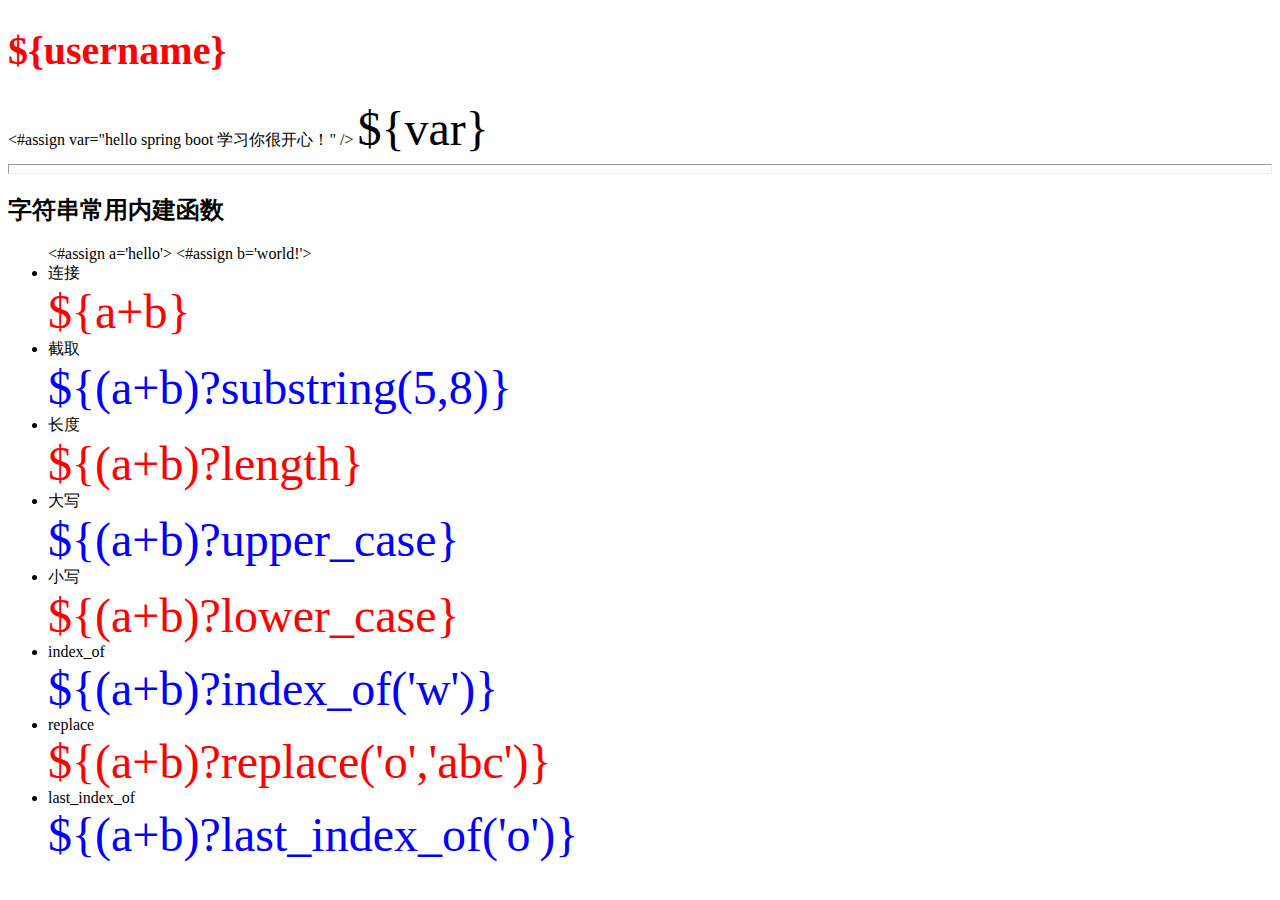
<file: src/main/resources/templates/index.html>
<!DOCTYPE html>
<html>
<head>
<meta charset="UTF-8">
<title>freemarker</title>
<style type="text/css">
h1 {
	color: red;
	font-size: 40px;
}
</style>
</head>
<body>
	<h1>${username}</h1>
	<#assign var="hello spring boot 学习你很开心！" />
	<font size="18px">${var}</font>
	<hr size="10" coloe="red">
	<h2>字符串常用内建函数</h2>
	<ul>
		<#assign a='hello'> <#assign b='world!'>
		<li>连接</li>
		<font color="red" size="18px">${a+b}</font>
		<br />
		<li>截取</li>
		<font color="blue" size="18px">${(a+b)?substring(5,8)}</font>
		<br />
		<li>长度</li>
		<font color="red" size="18px">${(a+b)?length}</font>
		<br />
		<li>大写</li>
		<font color="blue" size="18px">${(a+b)?upper_case}</font>
		<br />
		<li>小写</li>
		<font color="red" size="18px">${(a+b)?lower_case}</font>
		<br />
		<li>index_of</li>
		<font color="blue" size="18px">${(a+b)?index_of('w')}</font>
		<br />
		<li>replace</li>
		<font color="red" size="18px">${(a+b)?replace('o','abc')}</font>
		<br />
		<li>last_index_of</li>
		<font color="blue" size="18px">${(a+b)?last_index_of('o')}</font>

		<br />
	</ul>
</body>
</html>
</file>
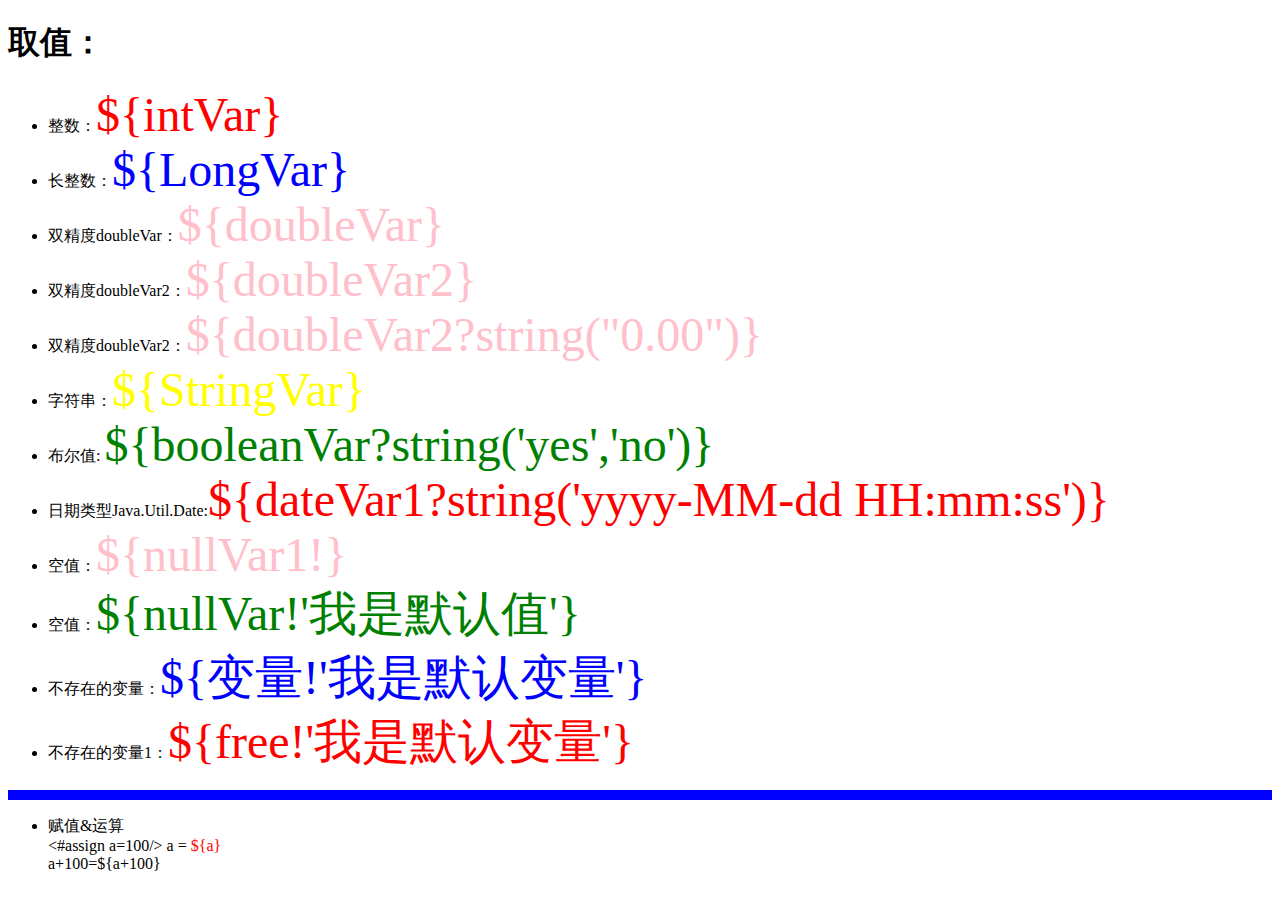
<file: src/main/resources/templates/free1.html>
<!DOCTYPE html>
<html>
<head>
<meta charset="UTF-8">
<title>freemarker</title>
</head>
<body>
<h1>取值：</h1>
<ul>
<li>整数：<font size="20px" color="red">${intVar}</font></li>
<li>长整数：<font size="20px" color="blue">${LongVar}</font></li>
<li>双精度doubleVar：<font size="20px" color="pink">${doubleVar}</font></li>
<li>双精度doubleVar2：<font size="20px" color="pink">${doubleVar2}</font></li>
<li>双精度doubleVar2：<font size="20px" color="pink">${doubleVar2?string("0.00")}</font></li>
<li>字符串：<font size="20px" color="yellow">${StringVar}</font></li>
<li>布尔值: <font size="20px" color="green">${booleanVar?string('yes','no')}</font></li>
<li>日期类型Java.Util.Date:<font size="20px" color="red">${dateVar1?string('yyyy-MM-dd HH:mm:ss')}</font></li>
<li>空值：<font size="20px" color="pink">${nullVar1!}</font></li>
<li>空值：<font size="20px" color="green">${nullVar!'我是默认值'}</font></li>
<li>不存在的变量：<font size="20px" color="blue">${变量!'我是默认变量'}</font></li>
<li>不存在的变量1：<font size="20px" color="red">${free!'我是默认变量'}</font></li>
</ul>
<hr size="10" color="blue">
<ul>
 <li>赋值&运算</li>
 <#assign a=100/>
 a = <font color="red">${a}</font><br/>
 a+100=<font coloe="blue">${a+100}</font><br/>
</ul>
</body>
</html>
</file>
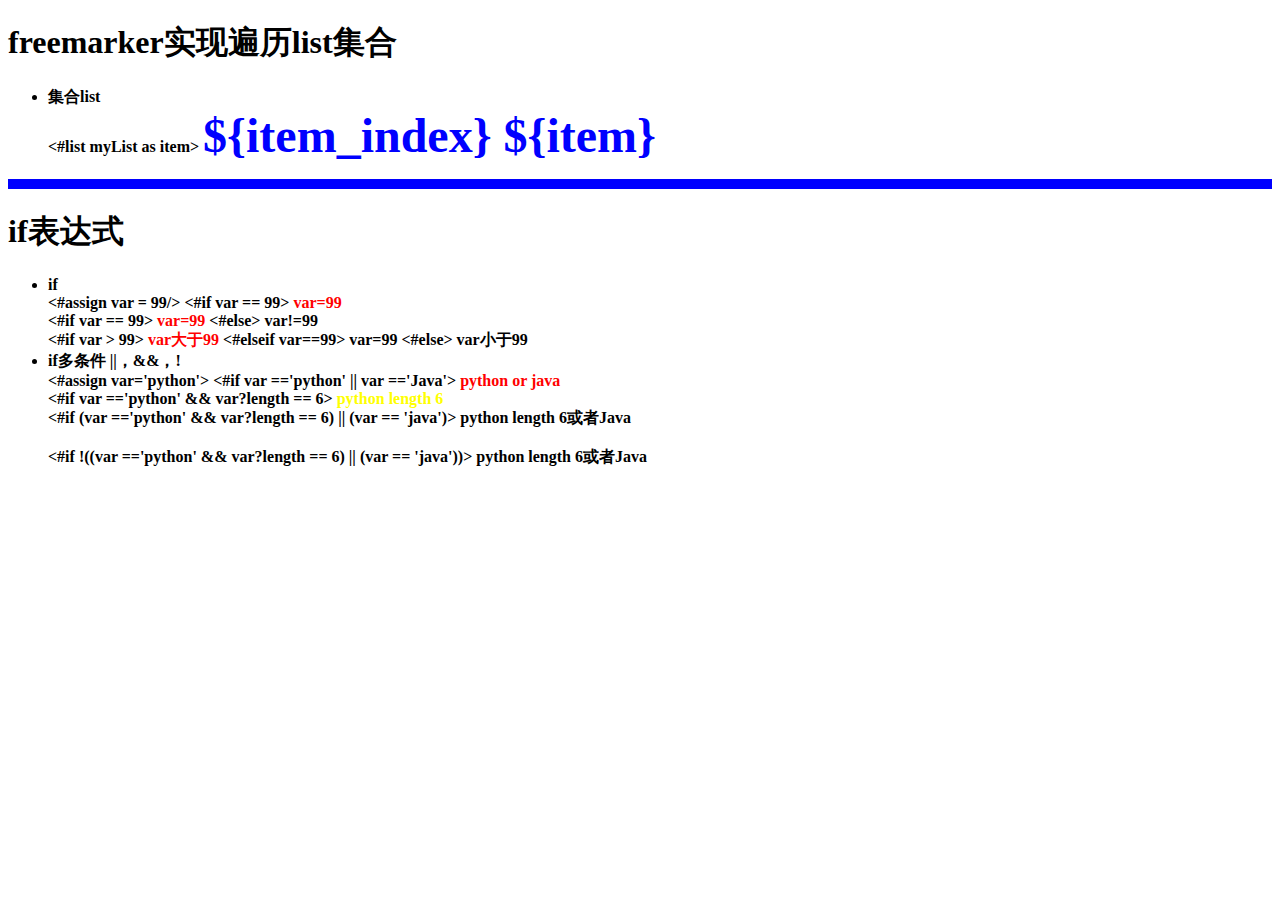
<file: src/main/resources/templates/free2.html>
<!DOCTYPE html>
<html>
<head>
<meta charset="UTF-8">
<title>freemarker</title>
<style type="text/css">
  body{
    font-weight:bold;
  }
</style>
</head>
<body>
<h1>freemarker实现遍历list集合</h1>
<ul>
<li>集合list</li>
<#list myList as item>
  <font color="blue" size="20px">${item_index}  ${item}</font><br/>
</#list>
</ul>


<hr size="10" color="blue">
<h1>if表达式</h1>
<ul>
  <li>if</li>
  <#assign var = 99/>
  <#if var == 99>
    <font color="red">var=99</font>
  </#if>
  <br/>
  
  <#if var == 99>
    <font color="red">var=99</font>
    <#else>
    <font coloe="green">var!=99</font>
  </#if>
  <br/>
  
  <#if var &gt; 99>   <!-- &gt;  大于 -->
    <font color="red">var大于99</font>
    <#elseif var==99>
    <font coloe="green">var=99</font>
    <#else>
    <font coloe="blue">var小于99</font>
  </#if>
  <br/>
  
  <li>if多条件 ||，&&，!</li>
  <#assign var='python'>
  <#if var =='python' || var =='Java'>
  <font color="red">python or java</font><br/>
  </#if>
  
  <#if var =='python' && var?length == 6>
  <font color="yellow">python length 6</font><br/>
  </#if>
  
  <#if (var =='python' && var?length == 6) || (var == 'java')>
  <font color="black">python length 6或者Java</font><br/><br/>
  </#if>
  
  <#if !((var =='python' && var?length == 6) || (var == 'java'))>
  <font color="black">python length 6或者Java</font><br/><br/>
  </#if>
  
</ul>
</body>
</html>
</file>
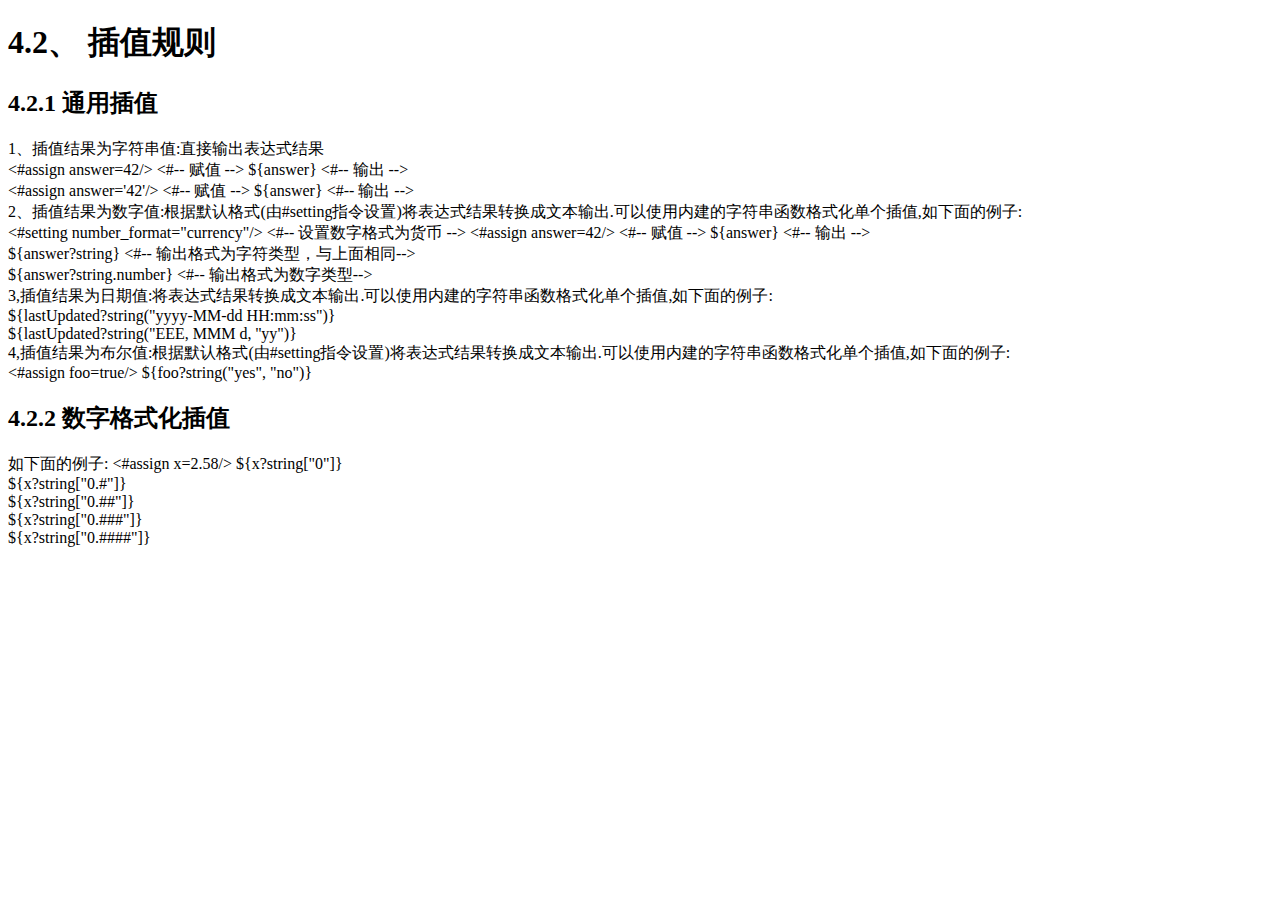
<file: src/main/resources/templates/demo/demo2.html>
<!DOCTYPE html>
<html>
<head>
<meta charset="UTF-8">
<title>freemarker</title>
</head>
<body>
<h1>4.2、 插值规则</h1>
<h2>4.2.1 通用插值</h2>
1、插值结果为字符串值:直接输出表达式结果</br>
    <#assign answer=42/>  <#-- 赋值 -->
    ${answer} <#-- 输出 --></br>
    <#assign answer='42'/>  <#-- 赋值 -->
    ${answer} <#-- 输出 --></br>
2、插值结果为数字值:根据默认格式(由#setting指令设置)将表达式结果转换成文本输出.可以使用内建的字符串函数格式化单个插值,如下面的例子:</br>

    <#setting number_format="currency"/>  <#-- 设置数字格式为货币 -->

    <#assign answer=42/>  <#-- 赋值 -->

    ${answer} <#-- 输出 --></br>

    ${answer?string} <#-- 输出格式为字符类型，与上面相同--></br>

    ${answer?string.number} <#-- 输出格式为数字类型--></br>
3,插值结果为日期值:将表达式结果转换成文本输出.可以使用内建的字符串函数格式化单个插值,如下面的例子:</br>

    ${lastUpdated?string("yyyy-MM-dd HH:mm:ss")}</br>

    ${lastUpdated?string("EEE, MMM d, ''yy")}</br>



4,插值结果为布尔值:根据默认格式(由#setting指令设置)将表达式结果转换成文本输出.可以使用内建的字符串函数格式化单个插值,如下面的例子:</br>

    <#assign foo=true/>
    ${foo?string("yes", "no")}</br>
<h2>4.2.2 数字格式化插值</h2>
    如下面的例子:
    <#assign x=2.58/>
    ${x?string["0"]}</br>
    ${x?string["0.#"]}</br>
    ${x?string["0.##"]}</br>
    ${x?string["0.###"]}</br>
    ${x?string["0.####"]}</br>
</body>
</html>
</file>
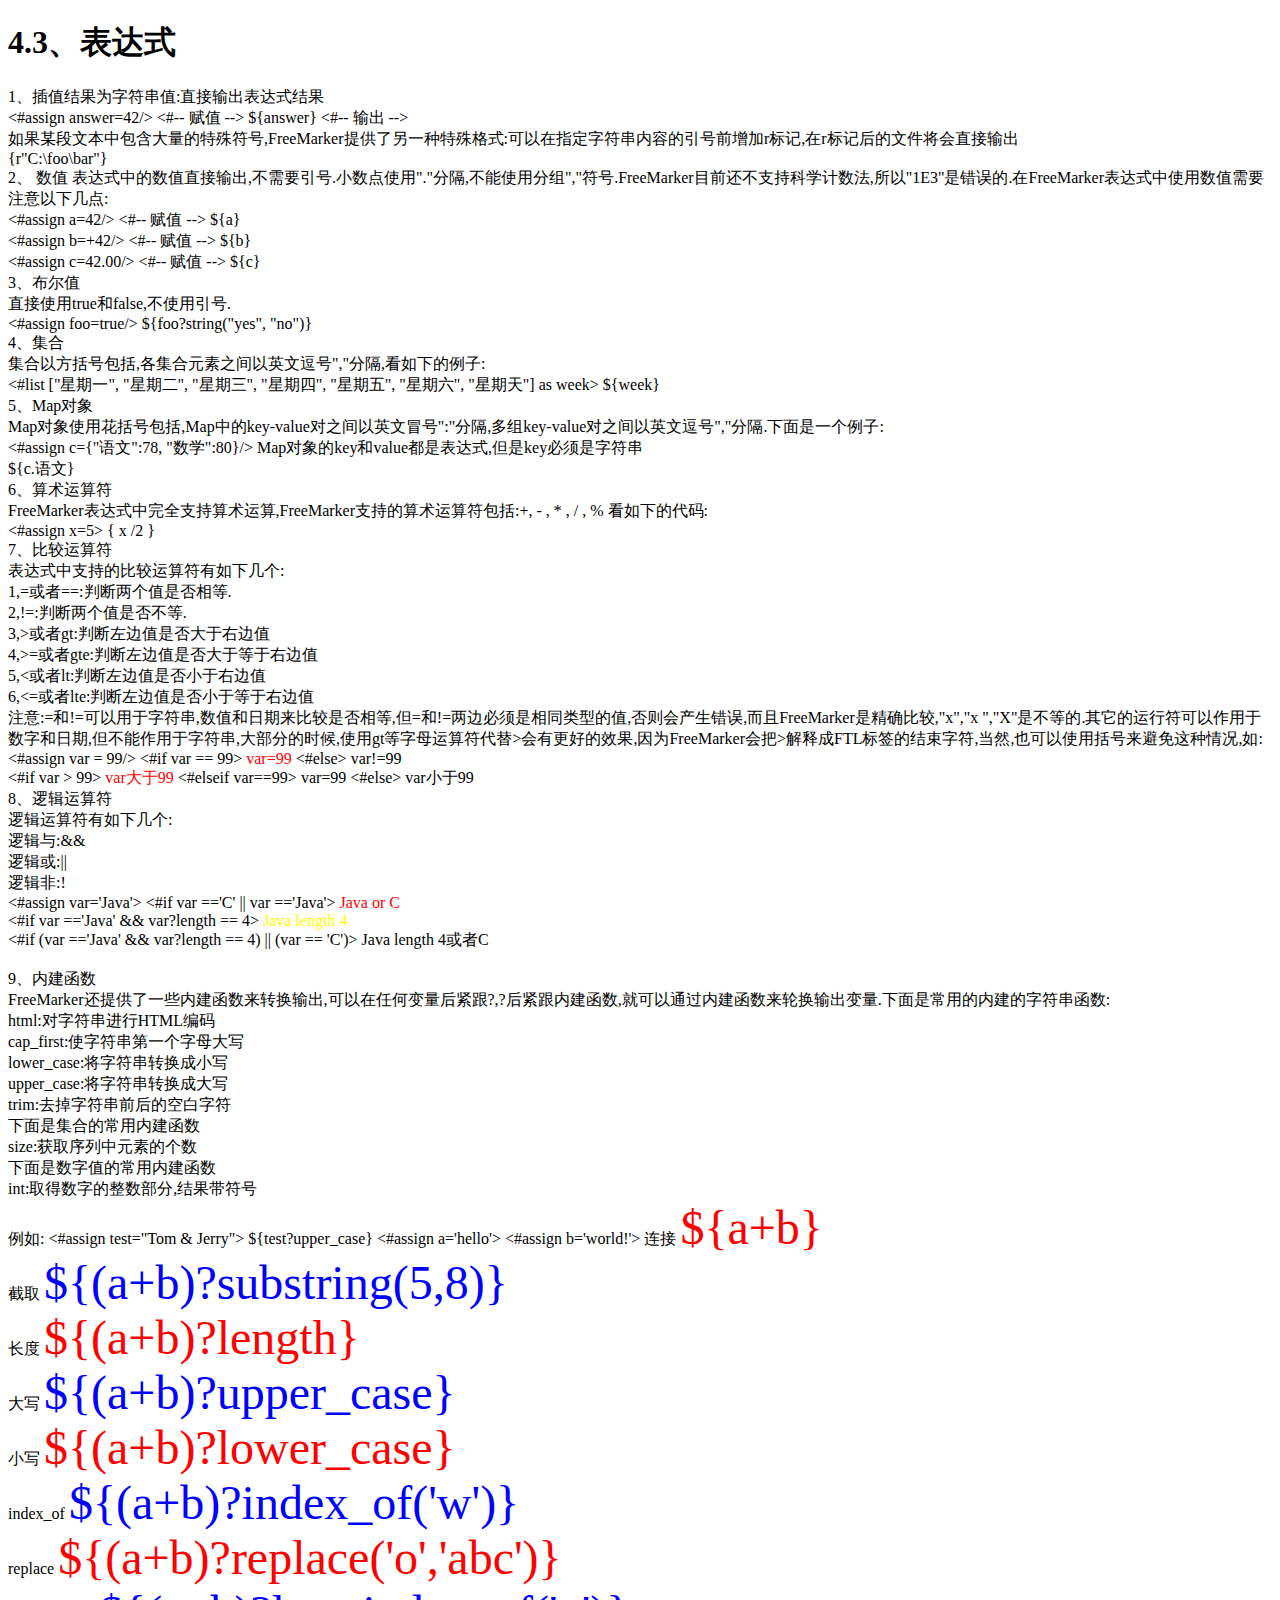
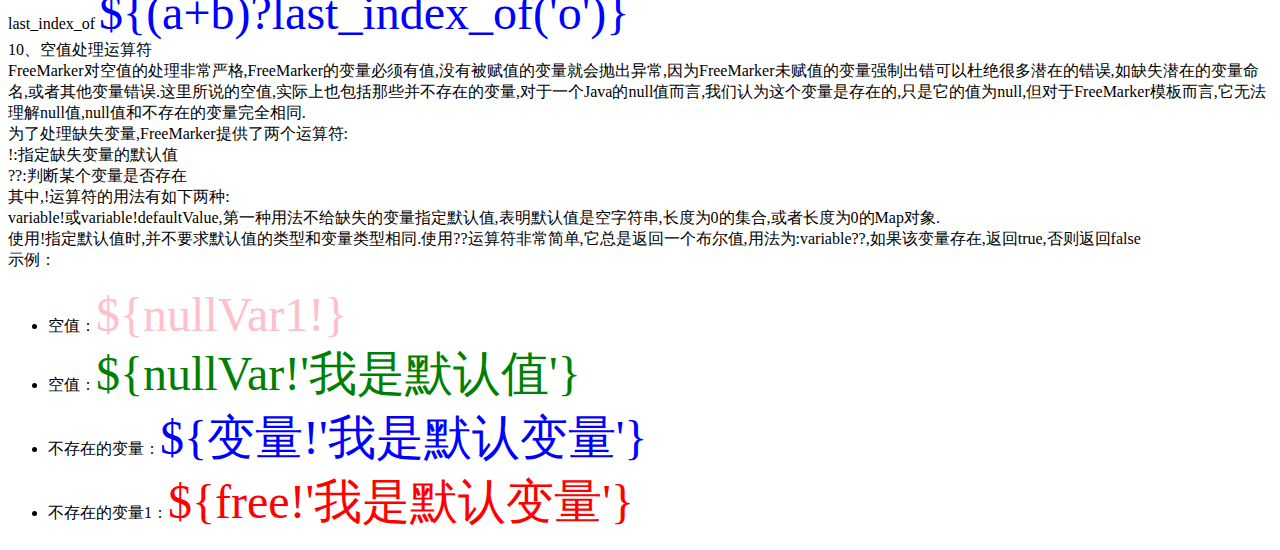
<file: src/main/resources/templates/demo/demo3.html>
<!DOCTYPE html>
<html>
<head>
<meta charset="UTF-8">
<title>freemarker</title>
</head>
<body>
<h1>4.3、表达式</h1>
1、插值结果为字符串值:直接输出表达式结果</br>
    <#assign answer=42/>  <#-- 赋值 -->
    ${answer} <#-- 输出 --></br>
   如果某段文本中包含大量的特殊符号,FreeMarker提供了另一种特殊格式:可以在指定字符串内容的引号前增加r标记,在r标记后的文件将会直接输出</br>
    {r"C:\foo\bar"}
    </br>
2、 数值
    表达式中的数值直接输出,不需要引号.小数点使用"."分隔,不能使用分组","符号.FreeMarker目前还不支持科学计数法,所以"1E3"是错误的.在FreeMarker表达式中使用数值需要注意以下几点:</br>
    <#assign a=42/>  <#-- 赋值 -->

    ${a} </br>

    <#assign b=+42/>  <#-- 赋值 -->

    ${b}</br>

    <#assign c=42.00/>  <#-- 赋值 -->

    ${c}</br>

3、布尔值</br>
   直接使用true和false,不使用引号.</br>
   <#assign foo=true/>
   ${foo?string("yes", "no")}</br>




4、集合</br>
    集合以方括号包括,各集合元素之间以英文逗号","分隔,看如下的例子:</br>
    <#list ["星期一", "星期二", "星期三", "星期四", "星期五", "星期六", "星期天"] as week>
        ${week}
    </#list>
    </br>
5、Map对象</br>
    Map对象使用花括号包括,Map中的key-value对之间以英文冒号":"分隔,多组key-value对之间以英文逗号","分隔.下面是一个例子:</br>
    <#assign c={"语文":78, "数学":80}/>
    Map对象的key和value都是表达式,但是key必须是字符串</br>
    ${c.语文}</br>

6、算术运算符</br>
    FreeMarker表达式中完全支持算术运算,FreeMarker支持的算术运算符包括:+, - , * , / , % 看如下的代码:</br>
    <#assign x=5>

    { x /2 }   </br>
7、比较运算符</br>
    表达式中支持的比较运算符有如下几个:</br>
    1,=或者==:判断两个值是否相等.</br>
    2,!=:判断两个值是否不等.</br>
    3,>或者gt:判断左边值是否大于右边值</br>
    4,>=或者gte:判断左边值是否大于等于右边值</br>
    5,<或者lt:判断左边值是否小于右边值</br>
    6,<=或者lte:判断左边值是否小于等于右边值</br>

    注意:=和!=可以用于字符串,数值和日期来比较是否相等,但=和!=两边必须是相同类型的值,否则会产生错误,而且FreeMarker是精确比较,"x","x ","X"是不等的.其它的运行符可以作用于数字和日期,但不能作用于字符串,大部分的时候,使用gt等字母运算符代替>会有更好的效果,因为FreeMarker会把>解释成FTL标签的结束字符,当然,也可以使用括号来避免这种情况,如:</br>
        <#assign var = 99/>
        <#if var == 99>
            <font color="red">var=99</font>
            <#else>
                <font coloe="green">var!=99</font>
        </#if>
        <br/>
        <#if var &gt; 99>   <!-- &gt;  大于 -->
            <font color="red">var大于99</font>
            <#elseif var==99>
                <font coloe="green">var=99</font>
                <#else>
                    <font coloe="blue">var小于99</font>
        </#if>
        <br/>
8、逻辑运算符</br>
    逻辑运算符有如下几个:</br>
    逻辑与:&&</br>
    逻辑或:||</br>
    逻辑非:!</br>
    <#assign var='Java'>
    <#if var =='C' || var =='Java'>
        <font color="red">Java or C</font><br/>
    </#if>

    <#if var =='Java' && var?length == 4>
        <font color="yellow">Java length 4</font><br/>
    </#if>

    <#if (var =='Java' && var?length == 4) || (var == 'C')>
        <font color="black">Java length 4或者C</font><br/><br/>
    </#if>
9、内建函数</br>
        FreeMarker还提供了一些内建函数来转换输出,可以在任何变量后紧跟?,?后紧跟内建函数,就可以通过内建函数来轮换输出变量.下面是常用的内建的字符串函数:</br>
        html:对字符串进行HTML编码</br>
        cap_first:使字符串第一个字母大写</br>
        lower_case:将字符串转换成小写</br>
        upper_case:将字符串转换成大写</br>
        trim:去掉字符串前后的空白字符</br>

        下面是集合的常用内建函数</br>
        size:获取序列中元素的个数</br>

        下面是数字值的常用内建函数</br>
        int:取得数字的整数部分,结果带符号</br>

        例如:
        <#assign test="Tom & Jerry">
        ${test?upper_case}
        <#assign a='hello'> <#assign b='world!'>
        连接
        <font color="red" size="18px">${a+b}</font>
        <br />
        截取
        <font color="blue" size="18px">${(a+b)?substring(5,8)}</font>
        <br />
        长度
        <font color="red" size="18px">${(a+b)?length}</font>
        <br />
        大写
        <font color="blue" size="18px">${(a+b)?upper_case}</font>
        <br />
        小写
        <font color="red" size="18px">${(a+b)?lower_case}</font>
        <br />
        index_of
        <font color="blue" size="18px">${(a+b)?index_of('w')}</font>
        <br />
        replace
        <font color="red" size="18px">${(a+b)?replace('o','abc')}</font>
        <br />
        last_index_of
        <font color="blue" size="18px">${(a+b)?last_index_of('o')}</font>
        </br>
10、空值处理运算符</br>
        FreeMarker对空值的处理非常严格,FreeMarker的变量必须有值,没有被赋值的变量就会抛出异常,因为FreeMarker未赋值的变量强制出错可以杜绝很多潜在的错误,如缺失潜在的变量命名,或者其他变量错误.这里所说的空值,实际上也包括那些并不存在的变量,对于一个Java的null值而言,我们认为这个变量是存在的,只是它的值为null,但对于FreeMarker模板而言,它无法理解null值,null值和不存在的变量完全相同.</br>

        为了处理缺失变量,FreeMarker提供了两个运算符:</br>
        !:指定缺失变量的默认值</br>
        ??:判断某个变量是否存在</br>

        其中,!运算符的用法有如下两种:</br>
        variable!或variable!defaultValue,第一种用法不给缺失的变量指定默认值,表明默认值是空字符串,长度为0的集合,或者长度为0的Map对象.</br>

        使用!指定默认值时,并不要求默认值的类型和变量类型相同.使用??运算符非常简单,它总是返回一个布尔值,用法为:variable??,如果该变量存在,返回true,否则返回false</br>

        示例：
        <ul>
            <li>空值：<font size="20px" color="pink">${nullVar1!}</font></li>
            <li>空值：<font size="20px" color="green">${nullVar!'我是默认值'}</font></li>
            <li>不存在的变量：<font size="20px" color="blue">${变量!'我是默认变量'}</font></li>
            <li>不存在的变量1：<font size="20px" color="red">${free!'我是默认变量'}</font></li>
        </ul>
</body>
</html>
</file>
